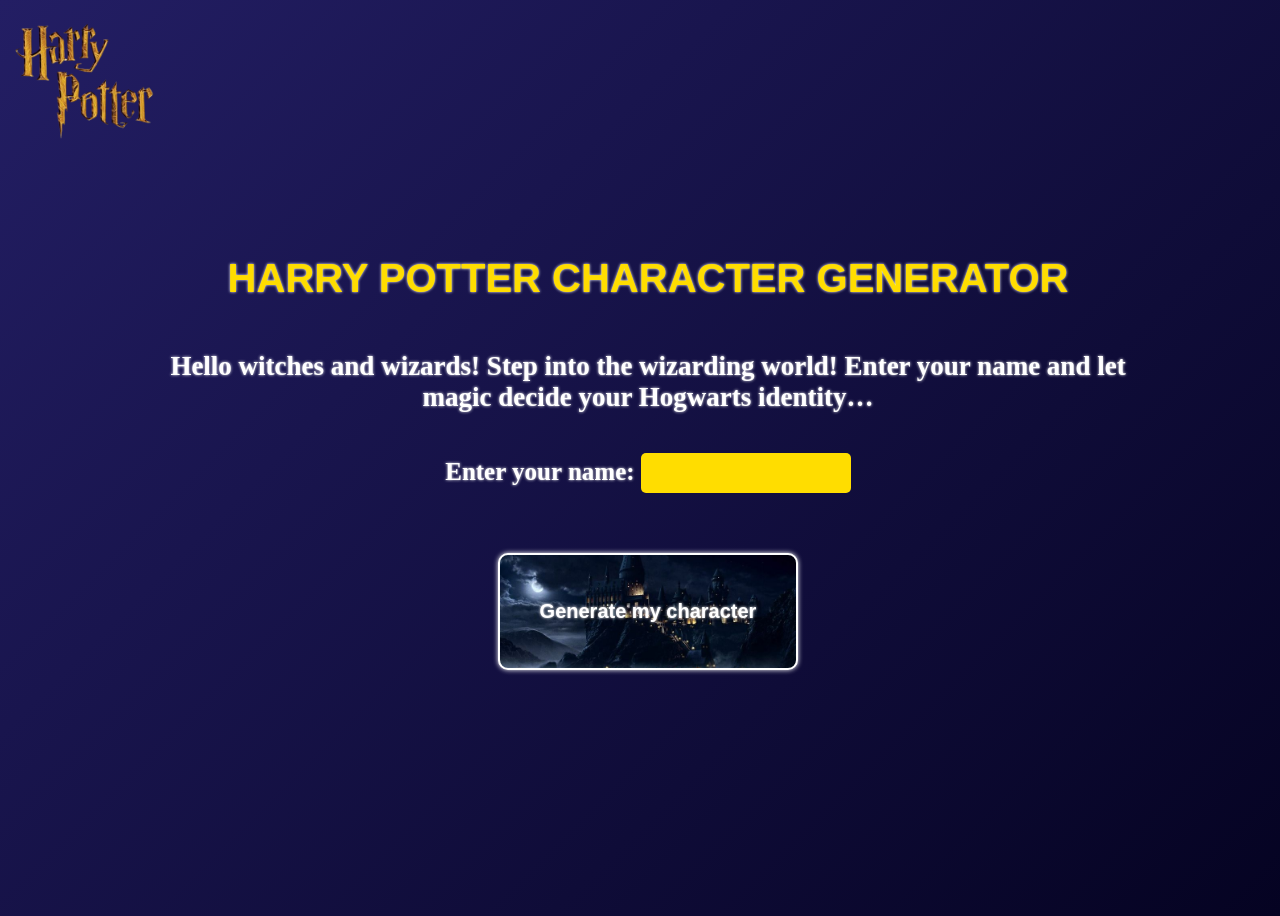
<file: index.html>
<!DOCTYPE html>
<html lang="en">

<head>
    <meta charset="UTF-8">
    <meta name="viewport" content="width=device-width, initial-scale=1.0">
    <title>Harry Potter Character Generator</title>
    <link rel="stylesheet" href="style.css">
</head>

<body>
    <div id="logo"></div>
    <h1>HARRY POTTER CHARACTER GENERATOR</h1>
    <div id="info">
        <div id="intro">
            Hello witches and wizards! Step into the wizarding world! Enter your name and let magic decide your Hogwarts identity…
        </div>
        <div id="form">
            <form>
                <label for="name" id="name-label">Enter your name:</label>
                <input type="text" id="name" name="name" required>
            </form>
        </div>
    </div>
    <div id="img"></div>
    <button id="generate-btn">Generate my character</button>
    <script src="home.js"></script>
</body>

</html>
</file>
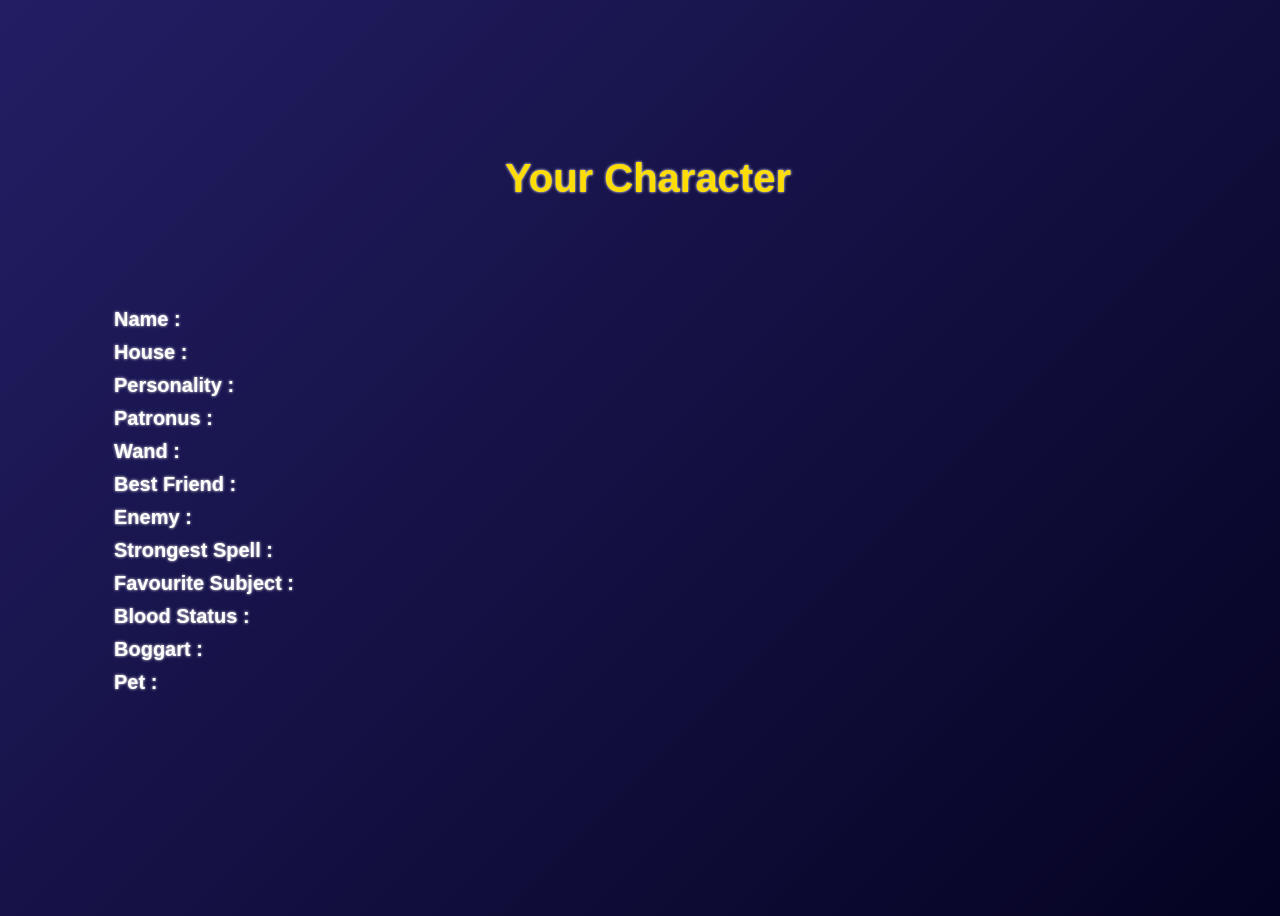
<file: char.html>
<!DOCTYPE html>
<html lang="en">

<head>
    <meta charset="UTF-8">
    <meta name="viewport" content="width=device-width, initial-scale=1.0">
    <title>Your Character</title>
    <link rel="stylesheet" href="style.css">
</head>

<body>
    <h1 id="char">Your Character</h1>
    <div id="card">
        <div id="character">
            <div id="name">Name : <span></span></div>
            <div id="house">House : <span></span></div>
            <div id="personality">Personality : <span></span></div>
            <div id="patronus">Patronus : <span></span></div>
            <div id="wand">Wand : <span></span></div>
            <div id="bsf">Best Friend : <span></span></div>
            <div id="enemy">Enemy : <span></span></div>
            <div id="spells">Strongest Spell : <span></span></div>
            <div id="favsub">Favourite Subject : <span></span></div>
            <div id="blood">Blood Status : <span></span></div>
            <div id="boggart">Boggart : <span></span></div>
            <div id="pets">Pet : <span></span></div>
        </div>
        <div id="img"></div>
    </div>
    <script src="app.js"></script>
    <script src="char.js"></script>
</body>

</html>
</file>
<file: style.css>
body{
    display: flex;
    flex-direction: column;
    justify-content: center;
    align-items: center;
    height: 100vh;
    min-height: 100vh;
    min-width: 100vw;
    gap: 20px;
    background: linear-gradient(135deg, rgb(35, 30, 100),rgb(5, 3, 34));
    text-align: center;
    overflow-x: hidden;
    /* background-image: url("Harry-Potter.jfif");
    background-size: cover;
    background-position: center;
    background-repeat: no-repeat; */
    
}
#logo{
    position: absolute;
    left: 10px;
    top: 5px;
    height: 150px;
    width: 150px;
    background-image: url("hpw-removebg-preview.png");
    background-size: contain;
    background-position: center;
    background-repeat: no-repeat;
}
/* #img{
    height: 400px;
    width:400px;
    display: flex;
    justify-content: center;    
    align-items: center;
    background-image: url("hogwartslogo-removebg-preview.png");
    background-size: contain;
    background-position: center;
    background-repeat: no-repeat;
} */
#generate-btn{
    height: 117px;
    width: 300px;
    background-color: rgb(30, 32, 100);
    color: white;
    font-size: 20px;
    font-weight: 700;
    border-radius: 10px;
    border: 2px solid white;
    cursor: pointer;
    text-shadow: 0px 0px 3px white;
    box-shadow: 0px 0px 5px white;
    background-image: url(Harry-Potter.jfif);
    background-size: cover;
    background-position: center;    
    background-repeat: no-repeat;
    transition: 0.3s;
}
#generate-btn:hover{
    text-shadow: 0px 0px 5px white;
    box-shadow: 0px 0px 10px white;
    background-image: url(gthp-removebg-preview.png);
    background-size: cover;
    background-position: 0px -24px;
}
h1{
    font-size: 40px;
    font-weight: 700;
    color: rgb(255, 221, 0);
    text-shadow: 0px 0px 3px white;
    font-family:'Trebuchet MS', 'Lucida Sans Unicode', 'Lucida Grande', 'Lucida Sans', Arial, sans-serif;
    max-width: 70vw;
    padding: 10px;
    margin: 0;
}
#info{
    display: flex;
    flex-direction: column;
    justify-content: center;
    align-items: center;
    gap: 40px;
    padding: 20px;
    max-width: 80vw;
}
#intro{
    font-size: 27px;
    font-weight: 700;
    color: white;
    text-shadow: 0px 0px 3px rgb(255, 255, 255);
}
#form{
    display: flex;
    /* flex-direction: column; */
    justify-content: center;
    align-items: center;
    gap: 10px;
    text-shadow: 0px 0px 3px white;
    color: white;
    font-size: 25px;
    font-weight: 700;
}
input{
    height: 30px;
    width: 200px;
    border-radius: 5px;
    border: none;
    padding: 5px;
    background-color: rgb(255, 221, 0);
    color: black;
    font-size: 20px;
    font-weight: 700;
    font-family:'Trebuchet MS', 'Lucida Sans Unicode', 'Lucida Grande', 'Lucida Sans', Arial, sans-serif
}
#card{
    min-height: 60vh;
    min-width: 100vw;
    display: flex;
    flex-direction: row;
    justify-content: center;    
    align-items: center;
}
#character{
    min-height: 60vh;
    min-width: 60vw;
    display: flex;
    flex-direction: column;
    justify-content: center;    
    align-items: flex-start;    
    gap: 10px;
    color:white;
    text-shadow: 0px 0px 3px white;
    text-align: left;
    font-size: 20px;
    font-weight: 700;
    font-family:'Trebuchet MS', 'Lucida Sans Unicode', 'Lucida Grande', 'Lucida Sans', Arial, sans-serif;
    padding-left: 100px;
}
#character div{
    text-align: left;
}
#card #img{
    min-height: 400px;
    min-width: 400px;
    display: flex;
    justify-content: center;    
    align-items: center;
    background-position: center;
    background-repeat: no-repeat;
    background-size: contain;
}
</file>
